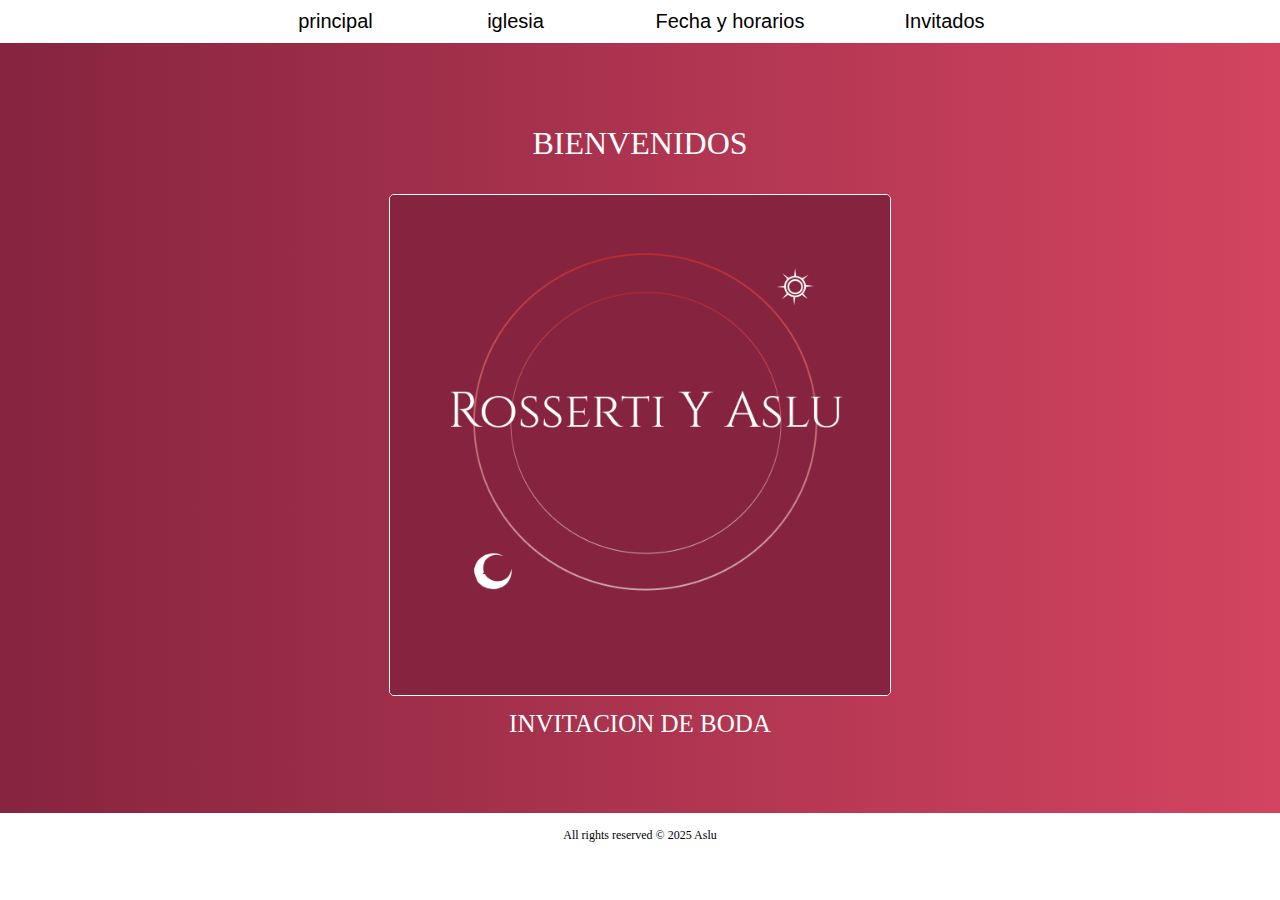
<file: index.html>
<!DOCTYPE html>
<html lang="es">
<head>
  <meta charset="UTF-8">
  <meta name="viewport" content="width=device-width, initial-scale=1.0">
  <title>Rosserti y Aslu</title>
  <link rel="icon" href="AE.ico" type="image/x-icon">
  <link rel="stylesheet" href="styles.css">
</head>
<body>
  <header>
    <nav class="navbar">
      <div class="nav-links">
       <a href="index.html">principal</a>
       <a href="iglesia.html">iglesia</a>
        <a href="fecha.html">Fecha y horarios</a>
        <a href="invitados.html">Invitados</a>
      </div>
    </nav>
  </header>

  <main>
    <div class="main-content">
       <h3 class="main-heading">BIENVENIDOS</h3>
      <div class="image-container">
        <div class="image">
          <a href="#">
            <img src="roslu.png" alt="Imagen 2" style="width: 500px; height: auto;">

             </a>
  <p class="image-caption">INVITACION DE BODA</p>
</div>
          </a>
        </div>
          </a>
        </div>
      </div>
    </div>
  </main>

  <footer>
    <div class="footer-content">
      <p>All rights reserved © 2025 Aslu</p>
        </a>
      </div>
    </div>
  </footer>
</body>
</html>
</file>
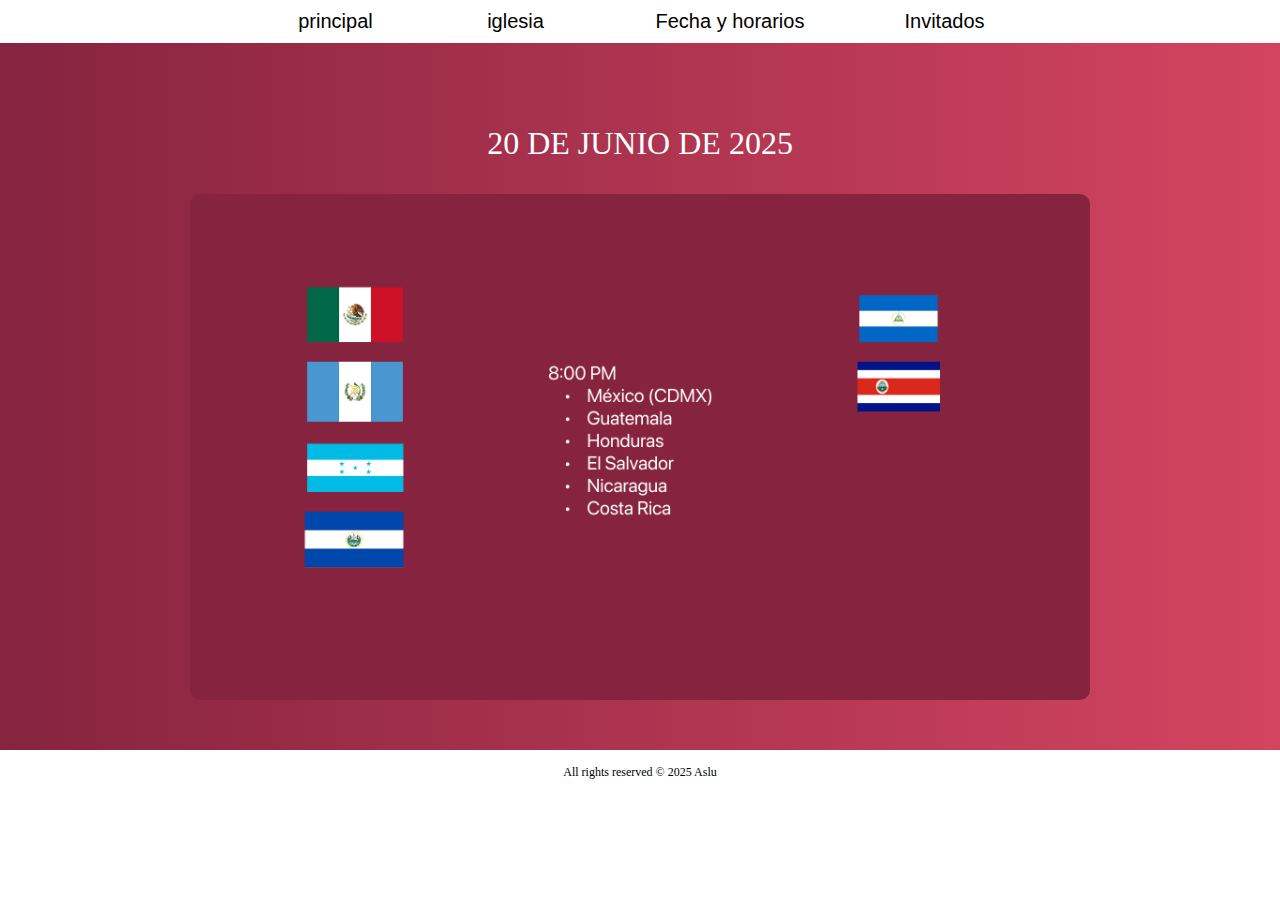
<file: fecha.html>
<!DOCTYPE html>
<html lang="es">
<head>
  <meta charset="UTF-8">
  <meta name="viewport" content="width=device-width, initial-scale=1.0">
  <title>Rosserti y Aslu</title>
  <link rel="icon" href="AE.ico" type="image/x-icon">
  <link rel="stylesheet" href="styles.css">
</head>
<body>
  <header>
    <nav class="navbar">
      <div class="nav-links">
       <a href="index.html">principal</a>
       <a href="iglesia.html">iglesia</a>
        <a href="fecha.html">Fecha y horarios</a>
        <a href="invitados.html">Invitados</a>
      </div>
    </nav>
  </header>

  <main>
    <div class="main-content">
      <h3 class="main-heading">20 DE JUNIO DE 2025</h3>

<div class="carousel">
  <div class="carousel-track">
    <div class="carousel-slide"><img src="paises1.png" alt="paises1"></div>
    <div class="carousel-slide"><img src="paises2.png" alt="paises2"></div>
    <div class="carousel-slide"><img src="paises3.png" alt="paises3"></div>
        <div class="carousel-slide"><img src="paises4.png" alt="paises4"></div>
  </div>
</div>

<div>
          </a>
        </div>
          </a>
        </div>
      </div>
    </div>
  </main>

  <footer>
    <div class="footer-content">
      <p>All rights reserved © 2025 Aslu</p>
        </a>
      </div>
    </div>
  </footer>
</body>
</html>
</file>
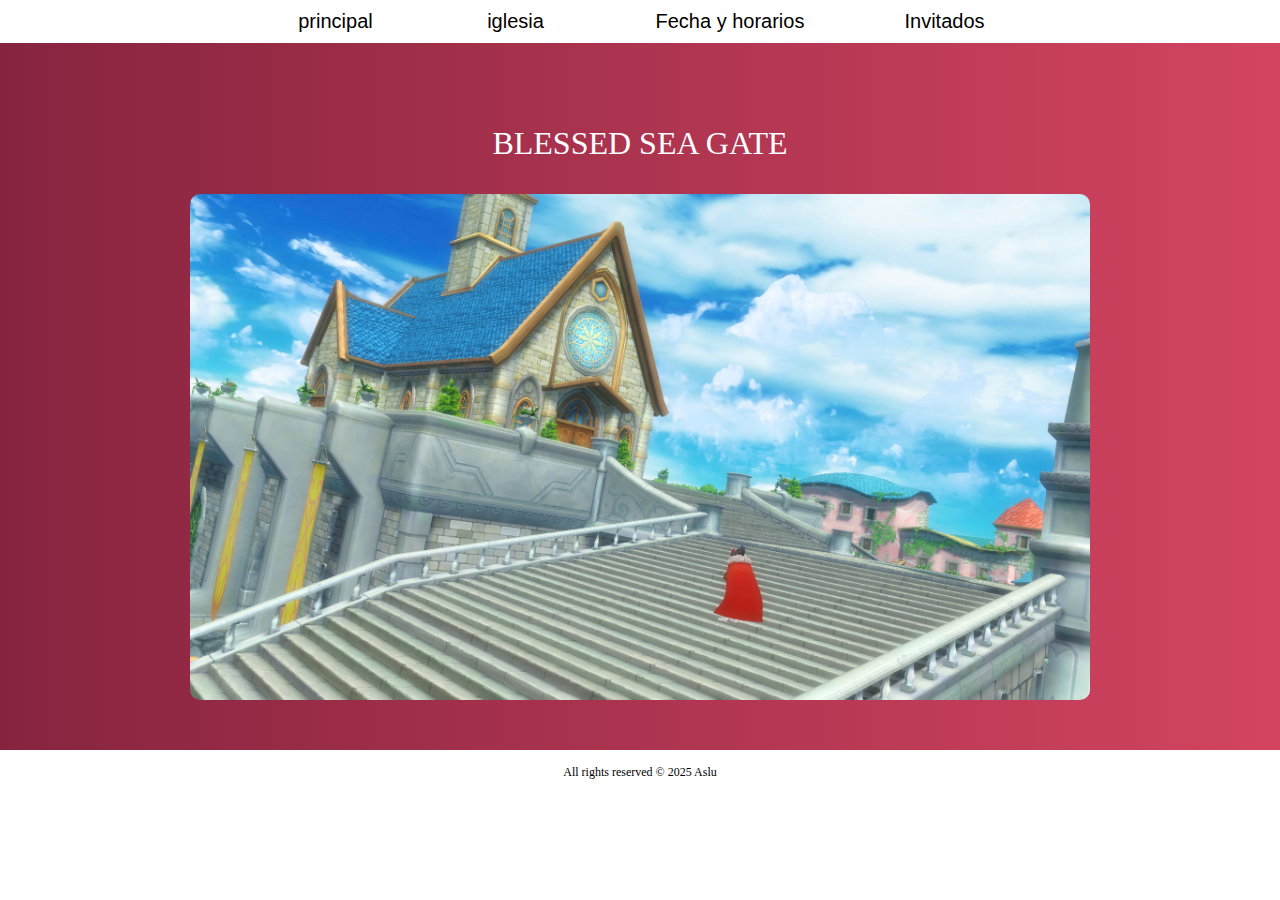
<file: iglesia.html>
<!DOCTYPE html>
<html lang="es">
<head>
  <meta charset="UTF-8">
  <meta name="viewport" content="width=device-width, initial-scale=1.0">
  <title>Rosserti y Aslu</title>
  <link rel="icon" href="AE.ico" type="image/x-icon">
  <link rel="stylesheet" href="styles.css">
</head>
<body>
  <header>
    <nav class="navbar">
      <div class="nav-links">
       <a href="index.html">principal</a>
       <a href="iglesia.html">iglesia</a>
        <a href="fecha.html">Fecha y horarios</a>
        <a href="invitados.html">Invitados</a>
      </div>
    </nav>
  </header>

  <main>
    <div class="main-content">
      <h3 class="main-heading">BLESSED SEA GATE</h3>

<div class="carousel">
  <div class="carousel-track">
    <div class="carousel-slide"><img src="2.png" alt="2"></div>
    <div class="carousel-slide"><img src="3.png" alt="3"></div>
    <div class="carousel-slide"><img src="4.png" alt="4"></div>
      <div class="carousel-slide"><img src="5.png" alt="5"></div>
  </div>
</div>

<div>
          </a>
        </div>
          </a>
        </div>
      </div>
    </div>
  </main>

  <footer>
    <div class="footer-content">
      <p>All rights reserved © 2025 Aslu</p>
        </a>
      </div>
    </div>
  </footer>
</body>
</html>
</file>
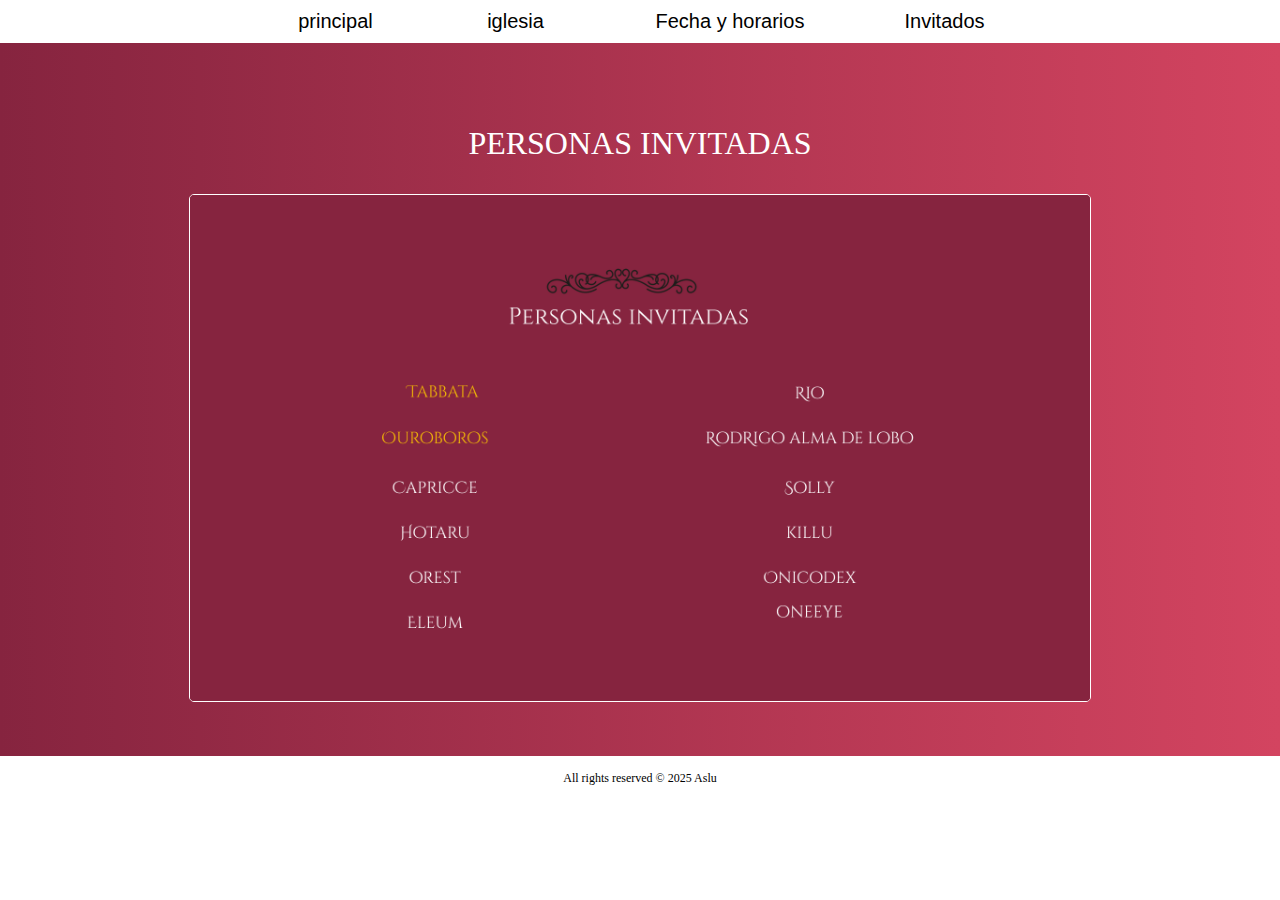
<file: invitados.html>
<!DOCTYPE html>
<html lang="es">
<head>
  <meta charset="UTF-8">
  <meta name="viewport" content="width=device-width, initial-scale=1.0">
  <title>Rosserti y Aslu</title>
  <link rel="icon" href="AE.ico" type="image/x-icon">
  <link rel="stylesheet" href="styles.css">
</head>
<body>
  <header>
    <nav class="navbar">
      <div class="nav-links">
       <a href="index.html">principal</a>
       <a href="iglesia.html">iglesia</a>
        <a href="fecha.html">Fecha y horarios</a>
        <a href="invitados.html">Invitados</a>
      </div>
    </nav>
  </header>

  <main>
    <div class="main-content">
       <h3 class="main-heading">PERSONAS INVITADAS</h3>
      <div class="image-container">
        <div class="image">
          <a href="#">
            <img src="invitados.png" alt="invitados" style="width: 900px; height: auto;">

             </a>
</div>
          </a>
        </div>
          </a>
        </div>
      </div>
    </div>
  </main>

  <footer>
    <div class="footer-content">
      <p>All rights reserved © 2025 Aslu</p>
        </a>
      </div>
    </div>
  </footer>
</body>
</html>
</file>
<file: styles.css>
body {
  margin: 0;
  font-family: 'Cinzel', SF pro;
}

header {
  background: #FFF;
}

.navbar {
  display: flex;
  justify-content: center;
  align-items: center;
  padding: 10px;
  
}

.nav-links {
  display: flex;
  flex-wrap: wrap;
  gap: 100px;
   
}

.nav-links a {
  white-space: nowrap;
  flex: 1 1 auto;
  text-align: center;
  min-width: 80px;
}


.nav-links a {
   font-family: 'Montserrat', sans-serif;
  color: #000000;
  font-size: 20px;
  font-weight: 400;
  text-decoration: none;
  transition: all 0.3s ease;
}

.nav-links a:hover {
  background: linear-gradient(90deg, #86243F 0%, #D34460 100%);
  background-clip: text;
  -webkit-background-clip: text;
  -webkit-text-fill-color: transparent;
}

main {
  background: linear-gradient(90deg, #86243F 0%, #D34460 100%);
  padding: 20px;
}

.main-content {
  text-align: center;
  padding: 30px 0;
}

.main-heading {
  font-size: 32px;
  font-weight: 400;
  color: #fff;
}

.image-container {
  display: flex;
  flex-wrap: wrap;
  justify-content: center;
  gap: 20px;
}

.image {
  flex: 1 1 300px;
  text-align: center;
  transition: transform 0.3s ease;
}

.image img {
  max-width: 100%;
  height: auto;
  border-radius: 5px;
  border: 1px solid #FFF;
}

.image-caption {
  font-size:25px;
  color: #fff;
  margin-top: 10px;
}


.image:hover {
  transform: translateY(-10px);
}


.carousel {
  overflow: hidden;
  width: 100%;
  max-width: 900px;
  margin: 0 auto;
  border-radius: 10px;
  position: relative;
}

.carousel-track {
  display: flex;
  animation: scroll 45s linear infinite;
}

.carousel-slide {
  min-width: 100%;
  transition: transform 4s ease;
}

.carousel-slide img {
  width: 100%;
  height: auto;
  display: block;
  border-radius: 5px;
}

/* Animación automática */
@keyframes scroll {
  0%   { transform: translateX(0); }
  25%  { transform: translateX(-100%); }
  50%  { transform: translateX(-200%); }
  75%  { transform: translateX(-300%); }
  100% { transform: translateX(0); }
}











footer {
  background: #FFF;
  padding: 3px 0;
}

.footer-content {
  text-align: center;
  color: #000;
  font-size: 12px;
}

.social-media {
  margin-top: 10px;
}

.social-media a {
  margin: 0 10px;
  transition: transform 0.3s ease;
}

.social-media a:hover {
  transform: scale(1.1);
}

.social-media img {
  width: 24px;
  height: 24px;
}




/* responsive design */
@media (max-width: 768px) {
  .navbar {
    flex-direction: column;
    align-items: center;
  }

  .nav-links {
    justify-content: center;
  }

  .nav-links a {
    font-size: 18px;
    margin: 5px 0;
  }

  .main-heading {
    font-size: 28px;
  }

  .image-container {
    flex-direction: column;
    align-items: center;
  }

  .image {
    flex: 1 1 100%;
  }

  footer {
    font-size: 10px;
  }
}
</file>
